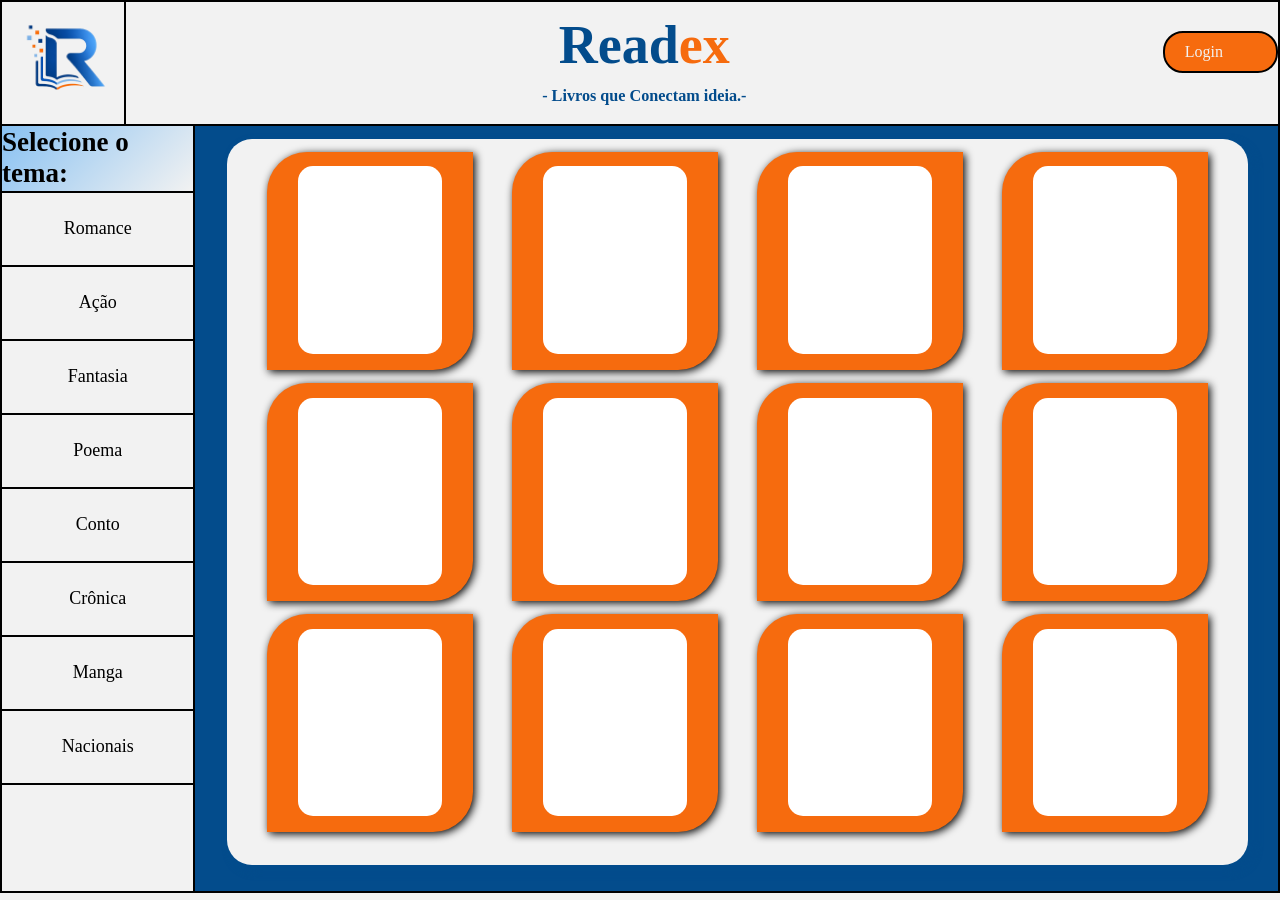
<file: HTML/index.html>
<!DOCTYPE html>
<html lang="pt-br">

<head>
    <meta charset="UTF-8">
    <meta name="viewport" content="width=device-width, initial-scale=1.0">
    <title>Readex</title>
    <link rel="stylesheet" href="../CSS/padrao.css">
    <link rel="stylesheet" href="../CSS/main.css">
    <link rel="shortcut icon" href="../img/logo.ico" type="image/x-icon">
</head>

<body> 
    <header>
        <div class="img">
            <img src="../IMG/logo.png" alt="">
        </div>
        <div class="info">
            <div class="nome">
                <h1>Read<div style="color: #f66b0e;">ex</div></style></h1>
                <h2>- Livros que Conectam ideia.-</h2>
            </div>
            <div class="login">
                <a href="#">Login</a>
            </div>
        </div>
    </header>
    <main>
        <div class="filtro">
            <p class="tit">Selecione o tema:</p>
            <p class="tipo">Romance</p>
            <p class="tipo">Ação</p>
            <p class="tipo">Fantasia</p>
            <p class="tipo">Poema</p>
            <p class="tipo">Conto</p>
            <p class="tipo">Crônica</p>
            <p class="tipo">Manga</p>
            <p class="tipo">Nacionais</p>
        </div>
        <div class="catalogo">
            <div class="lin">
                <div class="card">
                    <div class="disp"></div>
                </div>
                <div class="card">
                    <div class="disp"></div>
                </div>
                <div class="card">
                    <div class="disp"></div>
                </div>
                <div class="card">
                    <div class="disp"></div>
                </div>
            </div>
            <div class="lin">
                <div class="card">
                    <div class="disp"></div>
                </div>
                <div class="card">
                    <div class="disp"></div>
                </div>
                <div class="card">
                    <div class="disp"></div>
                </div>
                <div class="card">
                    <div class="disp"></div>
                </div>
            </div>
            <div class="lin">
                <div class="card">
                    <div class="disp"></div>
                </div>
                <div class="card">
                    <div class="disp"></div>
                </div>
                <div class="card">
                    <div class="disp"></div>
                </div>
                <div class="card">
                    <div class="disp"></div>
                </div>
            </div>
        </div>
    </main>
</body>
</file>
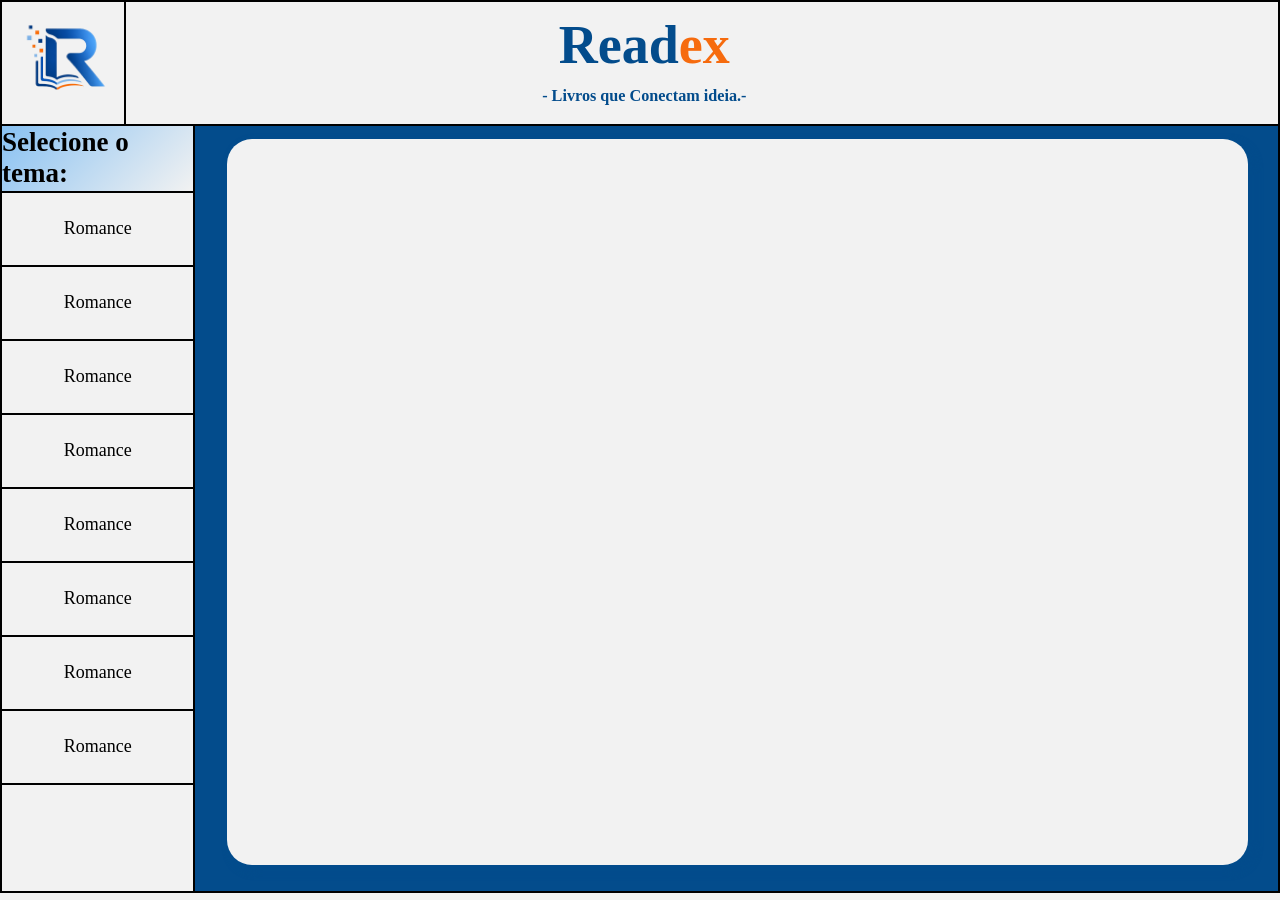
<file: HTML/main.html>
<!DOCTYPE html>
<html lang="pt-br">

<head>
    <meta charset="UTF-8">
    <meta name="viewport" content="width=device-width, initial-scale=1.0">
    <title>Readex</title>
    <link rel="stylesheet" href="../CSS/padrao.css">
    <link rel="stylesheet" href="../CSS/main.css">
    <link rel="shortcut icon" href="../img/logo.ico" type="image/x-icon">
</head>

<body>
    
    <header>
        <div class="img">
            <img src="../IMG/logo.png" alt="">
        </div>
        <div class="info">
            <div class="nome">
                <h1>Read<div style="color: #f66b0e;">ex</div></style></h1>
                <h2>- Livros que Conectam ideia.-</h2>
            </div>
        </div>
    </header>
    <main>
        <div class="filtro">
            <p class="tit">Selecione o tema:</p>
            <p class="tipo">Romance</p>
            <p class="tipo">Romance</p>
            <p class="tipo">Romance</p>
            <p class="tipo">Romance</p>
            <p class="tipo">Romance</p>
            <p class="tipo">Romance</p>
            <p class="tipo">Romance</p>
            <p class="tipo">Romance</p>
        </div>
        <div class="catalogo"></div>
    </main>

</body>
</file>
<file: CSS/padrao.css>
@charset "UTF-8";

:root {
    --tex1: Playwrite AU SA;
    --tex2: Lato;
    --tex3: Open Sans;
    --cor1: #034c8c;
    --cor2: #88c1f2;
    --cor3: #f66b0e;
    --cor4: #ec9731;
    --cor5: #f2f2f2;
}

* {
    padding: 0px;
    margin: 0px;
}

body {
    font-family: var(--tex3);
    background-color: var(--cor5);
    border: 0.3vh solid black;
}

header {
    display: flex;
    background-color: var(--cor5);
    border-bottom: black 0.3vh solid;
}

main{
    height: 85vh;
    width: 100%;
}

.img {
    width: 15vh;
    height: auto;
    display: flex;
    justify-content: center;
    border-right: black solid 2px;
}

.img>img {
    height: auto;
    width: 100%;
    margin: 0px;
}

.info{
    height: auto;
    width: 100%;
    display: flex;
}

.nome{
    width: 90%;
    height: 100%;
}

.login{
    width: 10%;
    height: 100%;
}

.login>a{
    color: var(--cor5);
    background-color: var(--cor3);
    display: flex;
    padding: 10px 20px;
    justify-self: center;
    margin-top: 25%;
    border-radius: 20px;
    text-decoration: none;
    border: 2px solid black;
}

h1{
    font-size: 6vh;
    height: 70%;
    width: 100%;
    color: var(--cor1);
    display: flex;
    align-items:center;
    justify-content: center;
}
h2{
    font-size: 1.8vh;
    width: 100%;
    color: var(--cor1);
    display: flex;
    align-items:end;
    justify-content: center;
}

.login>a:hover{
    background-color: var(--cor4);
    transition: 0.3;
    font-weight: 700;
}
</file>
<file: CSS/main.css>
@charset "UTF-8";

:root {
    --tex1: Playwrite AU SA;
    --tex2: Lato;
    --tex3: Open Sans;
    --cor1: #034c8c;
    --cor2: #88c1f2;
    --cor3: #f66b0e;
    --cor4: #ec9731;
    --cor5: #f2f2f2;
}

main{
    display: flex;
    background-color: var(--cor1);
}

.filtro{
    height: 100%;
    width: 15%;
    border-right: solid black 2px;
    background-color: var(--cor5);
}

.tit{
    width: 100%;
    height: 5vh;
    font-size: 3vh;
    display: flex;
    align-items: center;
    justify-content: center;
    padding: 10px 0px;
    font-weight: 700;
    background-image: linear-gradient(135deg, var(--cor2), var(--cor5));
    border-bottom: 2px solid black;
}

.tipo{
    display: block;
    background-color: var();
    width: 100%;
    height: 8vh;
    font-size: 2vh;
    display: flex;
    align-items: center;
    justify-content: center;
    border-bottom: 2px solid black;
    font-weight: 500;
    background-color: var(--cor5);
}

.tipo:hover{
    background-color: var(--cor2);
    transition: .2s;
    font-weight: bold;
}

.catalogo{
    background-color: var(--cor0);
    height: 95%;
    width: 80%;
    display: block;
    margin:1% 0% 0% 2.5%;
    border-radius: 25px;
    border: 1px solid var(--cor);
    box-shadow: 5px 5px 10px 0px var(--cor1);
    background-color: var(--cor5);
}

.lin{
    width: 96%;
    height: 30%;
    margin: 1.3% 2%;
    display: flex;
}

.card{
    width: 21%;
    height: 100%;
    background-color: var(--cor3);
    margin: 0% 2%;
    border-radius: 40px 0px;
    box-shadow: 2px 2px 8px black;
}

.disp{
    height: 86%;
    width: 70%;
    background-color: white;
    margin: 7% 15%;
    border-radius: 15px;
}

.disp:hover{
    background-color: var(--cor5);
}
</file>
